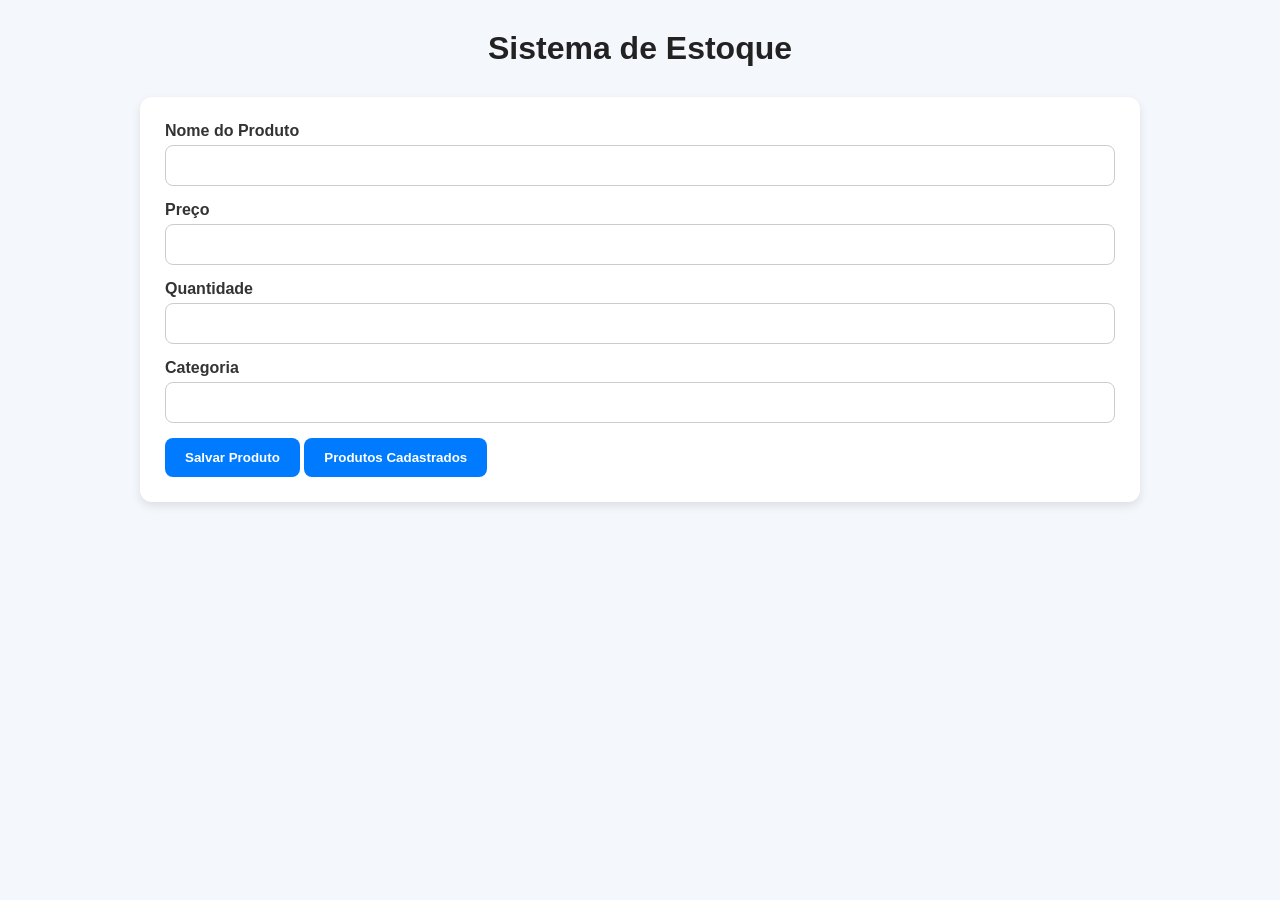
<file: templates/index.html>
<!DOCTYPE html>
<html lang="pt-br">
<head>
<meta charset="UTF-8">
<meta name="viewport" content="width=device-width, initial-scale=1.0">
<title>Sistema de Estoque</title>
<link rel="stylesheet" href="/static/css/style.css">

</head>

<body>

<div class="container">

    <h1>Sistema de Estoque</h1>
    <form action="/add" method="POST">

    <div class="card">

        <div class="form-group">
            <label>Nome do Produto</label>
            <input type="text" name="produto" id="nome">
        </div>

        <div class="form-group">
            <label>Preço</label>
            <input type="number" name="preco" id="preco">
        </div>

        <div class="form-group">
            <label>Quantidade</label>
            <input type="number" name="quantidade" id="quantidade">
        </div>

        <div class="form-group">
            <label>Categoria</label>
            <input type="text" name="categoria" id="categoria">
        </div>

        <button class="btn-add" type="submit">
            Salvar Produto
        </button>
        <a href="/produtos">
            <button class="btn-add" type="button">
                 Produtos Cadastrados
            </button>
            
    </div>  
      
    </form>
    

   
</div>

</body>
</html>
</file>
<file: static/css/style.css>
*{
    margin:0;
    padding:0;
    box-sizing:border-box;
    font-family:Arial, Helvetica, sans-serif;
}

body{
    background:#f4f7fb;
    padding:30px;
}

.container{
    max-width:1000px;
    margin:auto;
}

h1{
    text-align:center;
    margin-bottom:30px;
    color:#222;
}

.card{
    background:white;
    padding:25px;
    border-radius:12px;
    box-shadow:0 4px 10px rgba(0,0,0,0.1);
    margin-bottom:30px;
}

.form-group{
    margin-bottom:15px;
}

label{
    display:block;
    margin-bottom:5px;
    font-weight:bold;
    color:#333;
}

input{
    width:100%;
    padding:12px;
    border:1px solid #ccc;
    border-radius:8px;
    outline:none;
}

input:focus{
    border-color:#007bff;
}

button{
    padding:12px 20px;
    border:none;
    border-radius:8px;
    cursor:pointer;
    font-weight:bold;
    transition:0.3s;
}

.btn-add{
    background:#007bff;
    color:white;
}

.btn-add:hover{
    background:#0056b3;
}

.btn-edit{
    background:#ffc107;
    color:black;
}

.btn-delete{
    background:#dc3545;
    color:white;
}

.btn-edit:hover{
    background:#d39e00;
}

.btn-delete:hover{
    background:#b02a37;
}

table{
    width:100%;
    border-collapse:collapse;
}

table th{
    background:#007bff;
    color:white;
    padding:15px;
}

table td{
    padding:12px;
    border-bottom:1px solid #ddd;
    text-align:center;
}

.actions{
    display:flex;
    gap:10px;
    justify-content:center;
}

@media(max-width:700px){

    table{
        font-size:12px;
    }

    button{
        padding:8px;
    }

}
</file>
